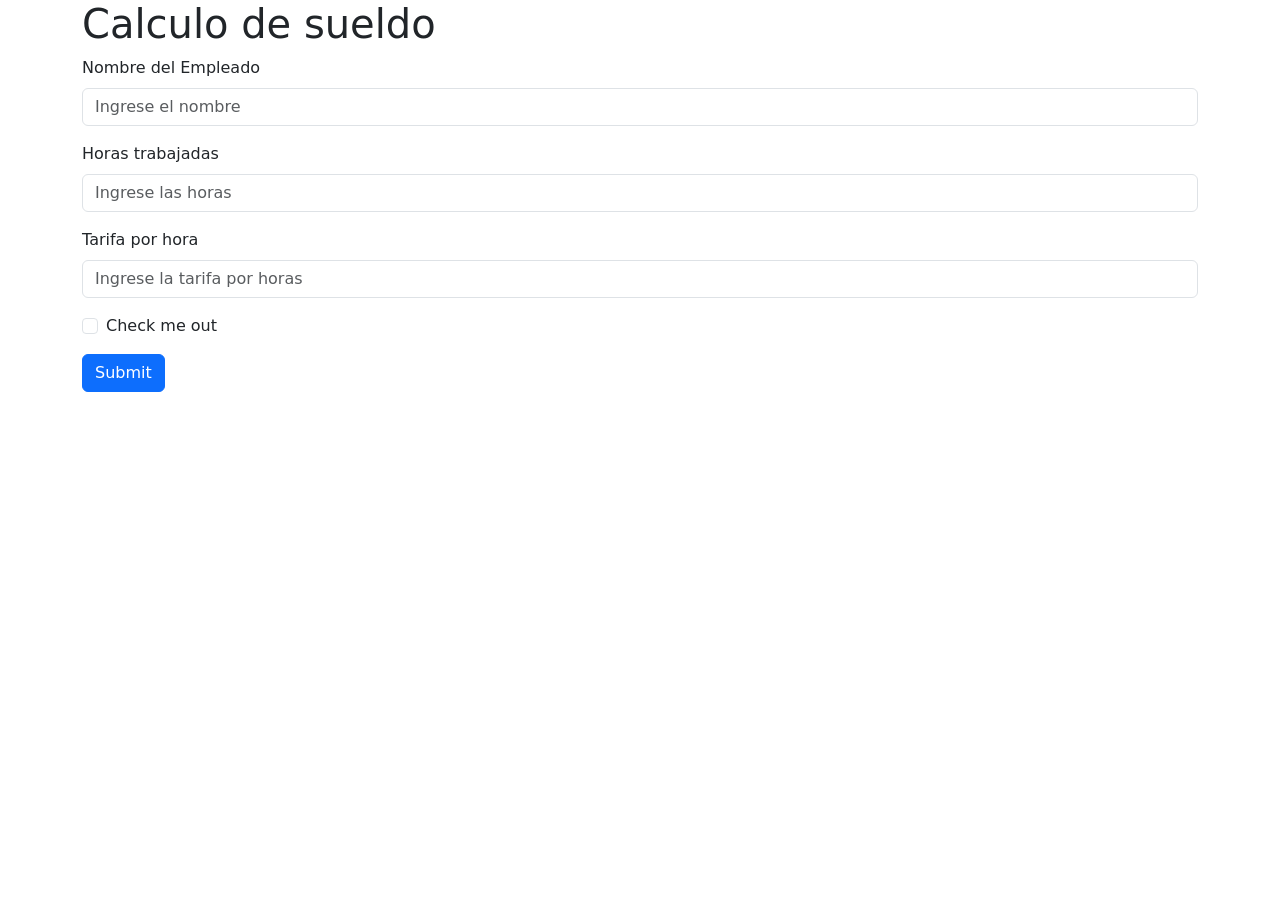
<file: pages/ejercicio_4.html>
<!DOCTYPE html>
<html lang="en">
<head>
    <meta charset="UTF-8">
    <meta name="viewport" content="width=device-width, initial-scale=1.0">
    <link href="https://cdn.jsdelivr.net/npm/bootstrap@5.0.2/dist/css/bootstrap.min.css" rel="stylesheet"
    integrity="sha384-EVSTQN3/azprG1Anm3QDgpJLIm9Nao0Yz1ztcQTwFspd3yD65VohhpuuCOmLASjC" crossorigin="anonymous">

    <title>Document</title>
</head>
<body>
    <div class="container">
    <h1>Calculo de sueldo</h1>
    <form action="../php/ejercicio_4.php" method="post">
        <div class="mb-3">
          <label for="exampleInputtext1" class="form-label">Nombre del Empleado</label>
          <input type="text" name="nombre" class="form-control" id="nombre" aria-describedby="textHelp" placeholder="Ingrese el nombre" required>
        </div>
        <div class="mb-3">
          <label for="exampleInputPassword1" class="form-label">Horas trabajadas</label>
          <input type="number" name="horas"  class="form-control" id="horas" placeholder="Ingrese las horas" required>
        </div>
        <div class="mb-3">
            <label for="exampleInputPassword1" class="form-label">Tarifa por hora</label>
            <input type="number" name="tarifaHoras"  class="form-control" id="tarifaHoras" placeholder="Ingrese la tarifa por horas" required>
          </div>


        <div class="mb-3 form-check">
          <input type="checkbox" class="form-check-input" id="exampleCheck1">
          <label class="form-check-label" for="exampleCheck1">Check me out</label>
        </div>
        <button type="submit" class="btn btn-primary" value="Calcular Sueldo">Submit</button>
      </form>
    </div>
</body>
</html>
</file>
